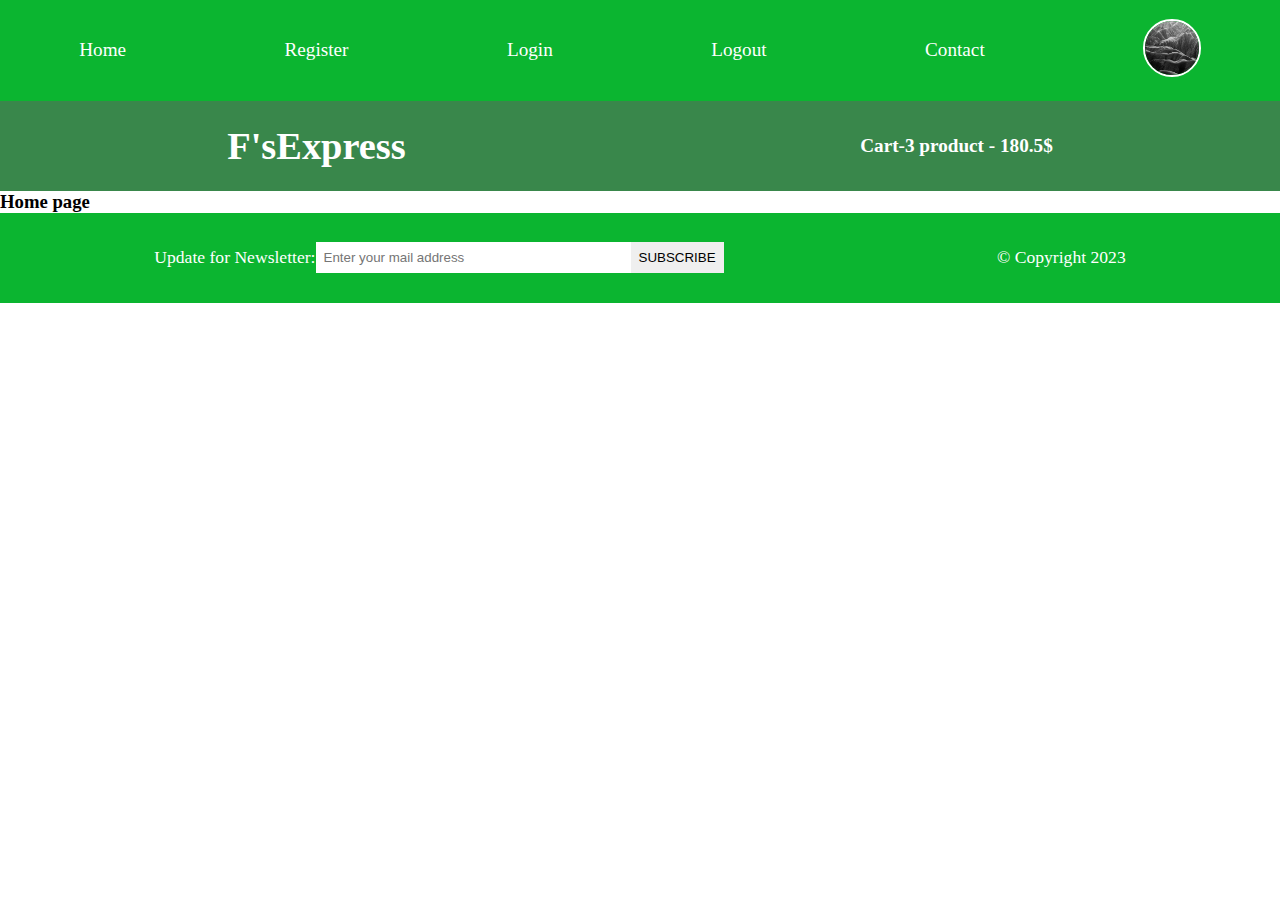
<file: index.html>
<!DOCTYPE html>
<html lang="en">
  <head>
    <meta charset="UTF-8" />
    <meta http-equiv="X-UA-Compatible" content="IE=edge" />
    <meta name="viewport" content="width=device-width, initial-scale=1.0" />
    <title>F's-hereExpress</title>
    <link
      rel="stylesheet"
      href="https://cdnjs.cloudflare.com/ajax/libs/font-awesome/6.3.0/css/all.min.css"
      integrity="sha512-SzlrxWUlpfuzQ+pcUCosxcglQRNAq/DZjVsC0lE40xsADsfeQoEypE+enwcOiGjk/bSuGGKHEyjSoQ1zVisanQ=="
      crossorigin="anonymous"
      referrerpolicy="no-referrer"
    />
    <link rel="stylesheet" href="style.css" />
  </head>
  <body>
    <!-- heading part stats here -->
    <header>
      <!-- <h1>Logo</h1> -->
      <i class="fas fa-bars fa-2x" id="menu-icon"></i>
      <nav id="menu" class="hidden">
        <ul class="nav-upper flex-space-around">
          <li class="nav__list">
            <a href="/index.html" class="nav__link">Home</a>
          </li>
          <li class="nav__list">
            <a href="/register.html" class="nav__link">Register</a>
          </li>
          <li class="nav__list">
            <a href="/login.html" class="nav__link">Login</a>
          </li>
          <li class="nav__list">
            <a href="/index.html" class="nav__link">Logout</a>
          </li>
          <li class="nav__list">
            <a href="/contact.html" class="nav__link">Contact</a>
          </li>
          <li class="nav__list">
            <a href="/profile.html" class="nav__link"
              ><img
                class="profile-icon"
                src="/images/profile-icon.jpg"
                alt="UserProfile"
            /></a>
          </li>
        </ul>

        <ul class="nav-lower flex-space-around">
          <li class="nav__list">
            <a href="/index.html" class="nav__brand nav__link">F'sExpress</a>
          </li>
          <li class="nav__list">
            <a href="/cart.html" class="nav__link"
              ><span><i class="fa-solid fa-cart-shopping"></i></span>Cart-3
              product - 180.5$</a
            >
          </li>
        </ul>
      </nav>
    </header>
    <!-- heading part ends here -->

    <main>
      <h3>Home page</h3>
    </main>

    <!-- footer starts here -->
    <footer class="footer flex-space-around">
      <div class="flex-space-around">
        <label for="subscribe">Update for Newsletter: </label>
        <input
          type="email"
          id="subscribe"
          name="subscribe"
          class="footer__input"
          placeholder="Enter your mail address"
        />
        <button class="btn btn-subscribe">subscribe</button>
      </div>
      <div>
        <p>&copy; Copyright 2023</p>
      </div>
    </footer>
    <!-- footer ends here -->

    <script src="./script/index.js"></script>
  </body>
</html>
</file>
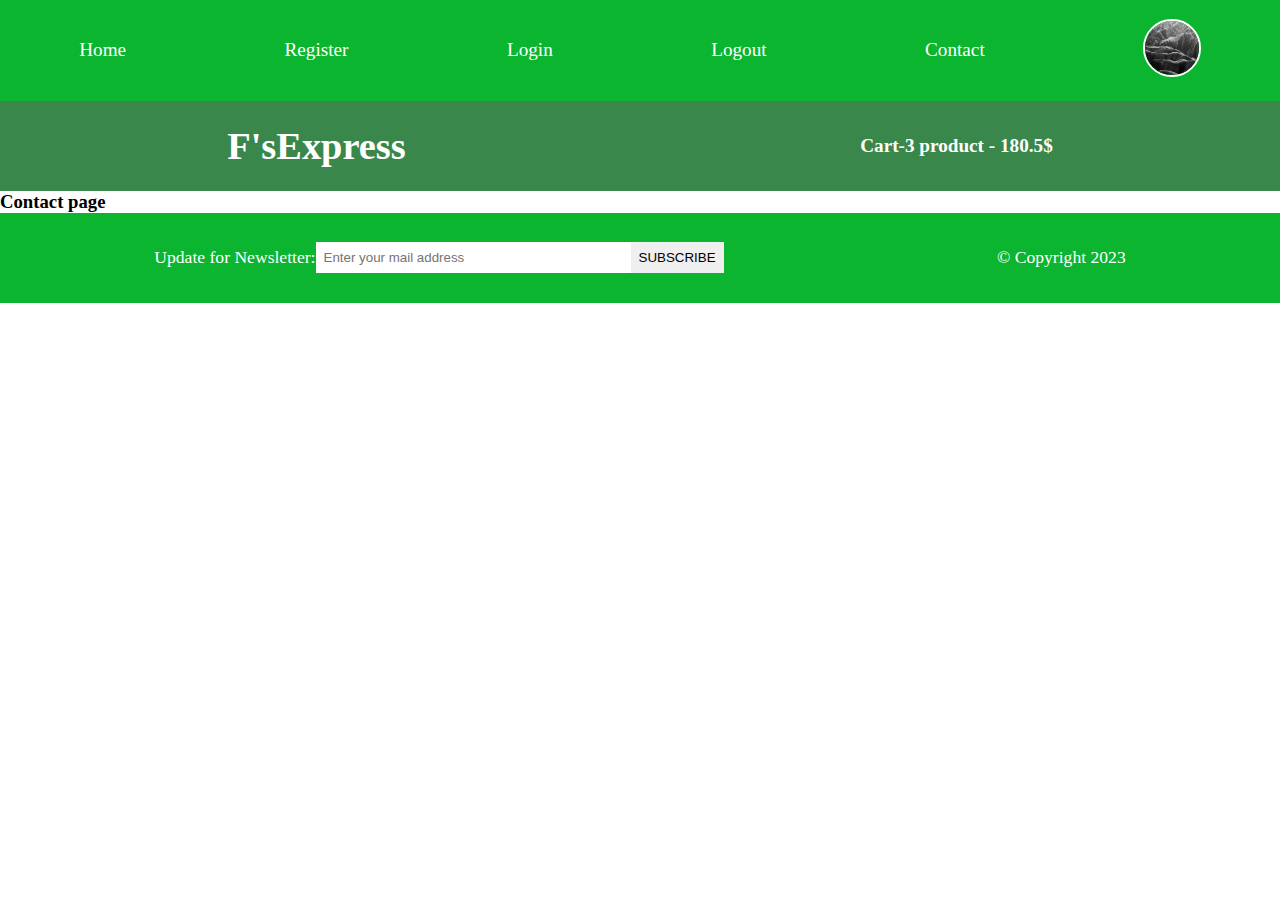
<file: contact.html>
<!DOCTYPE html>
<html lang="en">
  <head>
    <meta charset="UTF-8" />
    <meta http-equiv="X-UA-Compatible" content="IE=edge" />
    <meta name="viewport" content="width=device-width, initial-scale=1.0" />
    <title>F's-hereExpress</title>
    <link
      rel="stylesheet"
      href="https://cdnjs.cloudflare.com/ajax/libs/font-awesome/6.3.0/css/all.min.css"
      integrity="sha512-SzlrxWUlpfuzQ+pcUCosxcglQRNAq/DZjVsC0lE40xsADsfeQoEypE+enwcOiGjk/bSuGGKHEyjSoQ1zVisanQ=="
      crossorigin="anonymous"
      referrerpolicy="no-referrer"
    />
    <link rel="stylesheet" href="style.css" />
  </head>
  <body>
    <!-- heading part stats here -->
    <header>
      <!-- <h1>Logo</h1> -->
      <i class="fas fa-bars fa-2x" id="menu-icon"></i>
      <nav id="menu" class="hidden">
        <ul class="nav-upper flex-space-around">
          <li class="nav__list">
            <a href="/index.html" class="nav__link">Home</a>
          </li>
          <li class="nav__list">
            <a href="/register.html" class="nav__link">Register</a>
          </li>
          <li class="nav__list">
            <a href="/login.html" class="nav__link">Login</a>
          </li>
          <li class="nav__list">
            <a href="/index.html" class="nav__link">Logout</a>
          </li>
          <li class="nav__list">
            <a href="/contact.html" class="nav__link">Contact</a>
          </li>
          <li class="nav__list">
            <a href="/profile.html" class="nav__link"
              ><img
                class="profile-icon"
                src="/images/profile-icon.jpg"
                alt="UserProfile"
            /></a>
          </li>
        </ul>

        <ul class="nav-lower flex-space-around">
          <li class="nav__list">
            <a href="/index.html" class="nav__brand nav__link">F'sExpress</a>
          </li>
          <li class="nav__list">
            <a href="/cart.html" class="nav__link"
              ><span><i class="fa-solid fa-cart-shopping"></i></span>Cart-3
              product - 180.5$</a
            >
          </li>
        </ul>
      </nav>
    </header>
    <!-- heading part ends here -->

    <main>
      <h3>Contact page</h3>
    </main>

    <!-- footer starts here -->
    <footer class="footer flex-space-around">
      <div class="flex-space-around">
        <label for="subscribe">Update for Newsletter: </label>
        <input
          type="email"
          id="subscribe"
          name="subscribe"
          class="footer__input"
          placeholder="Enter your mail address"
        />
        <button class="btn btn-subscribe">subscribe</button>
      </div>
      <div>
        <p>&copy; Copyright 2023</p>
      </div>
    </footer>
    <!-- footer ends here -->

    <script src="./script/index.js"></script>
  </body>
</html>
</file>
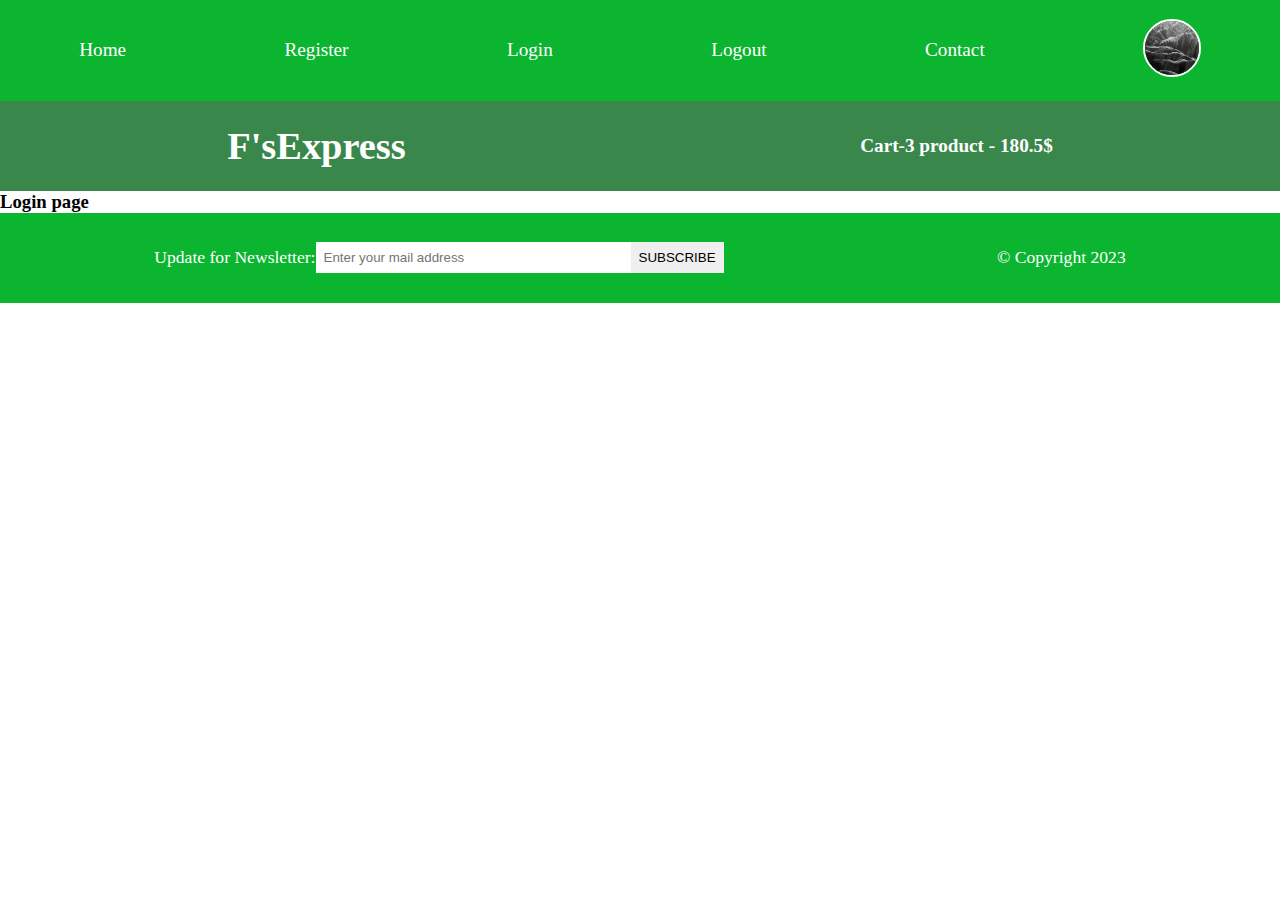
<file: login.html>
<!DOCTYPE html>
<html lang="en">
  <head>
    <meta charset="UTF-8" />
    <meta http-equiv="X-UA-Compatible" content="IE=edge" />
    <meta name="viewport" content="width=device-width, initial-scale=1.0" />
    <title>F's-hereExpress</title>
    <link
      rel="stylesheet"
      href="https://cdnjs.cloudflare.com/ajax/libs/font-awesome/6.3.0/css/all.min.css"
      integrity="sha512-SzlrxWUlpfuzQ+pcUCosxcglQRNAq/DZjVsC0lE40xsADsfeQoEypE+enwcOiGjk/bSuGGKHEyjSoQ1zVisanQ=="
      crossorigin="anonymous"
      referrerpolicy="no-referrer"
    />
    <link rel="stylesheet" href="style.css" />
  </head>
  <body>
    <!-- heading part stats here -->
    <header>
      <!-- <h1>Logo</h1> -->
      <i class="fas fa-bars fa-2x" id="menu-icon"></i>
      <nav id="menu" class="hidden">
        <ul class="nav-upper flex-space-around">
          <li class="nav__list">
            <a href="/index.html" class="nav__link">Home</a>
          </li>
          <li class="nav__list">
            <a href="/register.html" class="nav__link">Register</a>
          </li>
          <li class="nav__list">
            <a href="/login.html" class="nav__link">Login</a>
          </li>
          <li class="nav__list">
            <a href="/index.html" class="nav__link">Logout</a>
          </li>
          <li class="nav__list">
            <a href="/contact.html" class="nav__link">Contact</a>
          </li>
          <li class="nav__list">
            <a href="/profile.html" class="nav__link"
              ><img
                class="profile-icon"
                src="/images/profile-icon.jpg"
                alt="UserProfile"
            /></a>
          </li>
        </ul>

        <ul class="nav-lower flex-space-around">
          <li class="nav__list">
            <a href="/index.html" class="nav__brand nav__link">F'sExpress</a>
          </li>
          <li class="nav__list">
            <a href="/cart.html" class="nav__link"
              ><span><i class="fa-solid fa-cart-shopping"></i></span>Cart-3
              product - 180.5$</a
            >
          </li>
        </ul>
      </nav>
    </header>
    <!-- heading part ends here -->

    <main>
      <h3>Login page</h3>
    </main>

    <!-- footer starts here -->
    <footer class="footer flex-space-around">
      <div class="flex-space-around">
        <label for="subscribe">Update for Newsletter: </label>
        <input
          type="email"
          id="subscribe"
          name="subscribe"
          class="footer__input"
          placeholder="Enter your mail address"
        />
        <button class="btn btn-subscribe">subscribe</button>
      </div>
      <div>
        <p>&copy; Copyright 2023</p>
      </div>
    </footer>
    <!-- footer ends here -->

    <script src="./script/index.js"></script>
  </body>
</html>
</file>
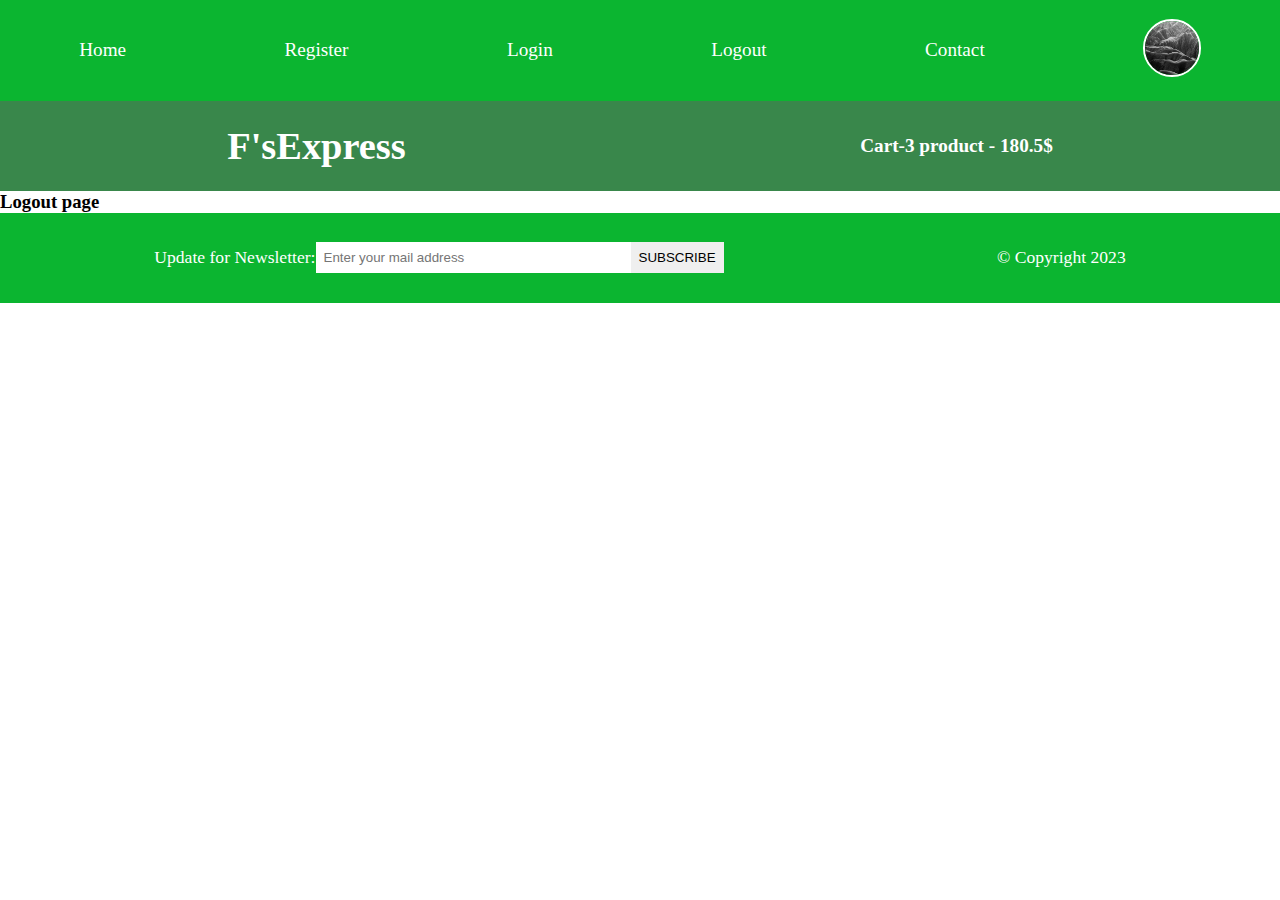
<file: logout.html>
<!DOCTYPE html>
<html lang="en">
  <head>
    <meta charset="UTF-8" />
    <meta http-equiv="X-UA-Compatible" content="IE=edge" />
    <meta name="viewport" content="width=device-width, initial-scale=1.0" />
    <title>F's-hereExpress</title>
    <link
      rel="stylesheet"
      href="https://cdnjs.cloudflare.com/ajax/libs/font-awesome/6.3.0/css/all.min.css"
      integrity="sha512-SzlrxWUlpfuzQ+pcUCosxcglQRNAq/DZjVsC0lE40xsADsfeQoEypE+enwcOiGjk/bSuGGKHEyjSoQ1zVisanQ=="
      crossorigin="anonymous"
      referrerpolicy="no-referrer"
    />
    <link rel="stylesheet" href="style.css" />
  </head>
  <body>
    <!-- heading part stats here -->
    <header>
      <!-- <h1>Logo</h1> -->
      <i class="fas fa-bars fa-2x" id="menu-icon"></i>
      <nav id="menu" class="hidden">
        <ul class="nav-upper flex-space-around">
          <li class="nav__list">
            <a href="/index.html" class="nav__link">Home</a>
          </li>
          <li class="nav__list">
            <a href="/register.html" class="nav__link">Register</a>
          </li>
          <li class="nav__list">
            <a href="/login.html" class="nav__link">Login</a>
          </li>
          <li class="nav__list">
            <a href="/index.html" class="nav__link">Logout</a>
          </li>
          <li class="nav__list">
            <a href="/contact.html" class="nav__link">Contact</a>
          </li>
          <li class="nav__list">
            <a href="/profile.html" class="nav__link"
              ><img
                class="profile-icon"
                src="/images/profile-icon.jpg"
                alt="UserProfile"
            /></a>
          </li>
        </ul>

        <ul class="nav-lower flex-space-around">
          <li class="nav__list">
            <a href="/index.html" class="nav__brand nav__link">F'sExpress</a>
          </li>
          <li class="nav__list">
            <a href="/cart.html" class="nav__link"
              ><span><i class="fa-solid fa-cart-shopping"></i></span>Cart-3
              product - 180.5$</a
            >
          </li>
        </ul>
      </nav>
    </header>
    <!-- heading part ends here -->

    <main>
      <h3>Logout page</h3>
    </main>

    <!-- footer starts here -->
    <footer class="footer flex-space-around">
      <div class="flex-space-around">
        <label for="subscribe">Update for Newsletter: </label>
        <input
          type="email"
          id="subscribe"
          name="subscribe"
          class="footer__input"
          placeholder="Enter your mail address"
        />
        <button class="btn btn-subscribe">subscribe</button>
      </div>
      <div>
        <p>&copy; Copyright 2023</p>
      </div>
    </footer>
    <!-- footer ends here -->

    <script src="./script/index.js"></script>
  </body>
</html>
</file>
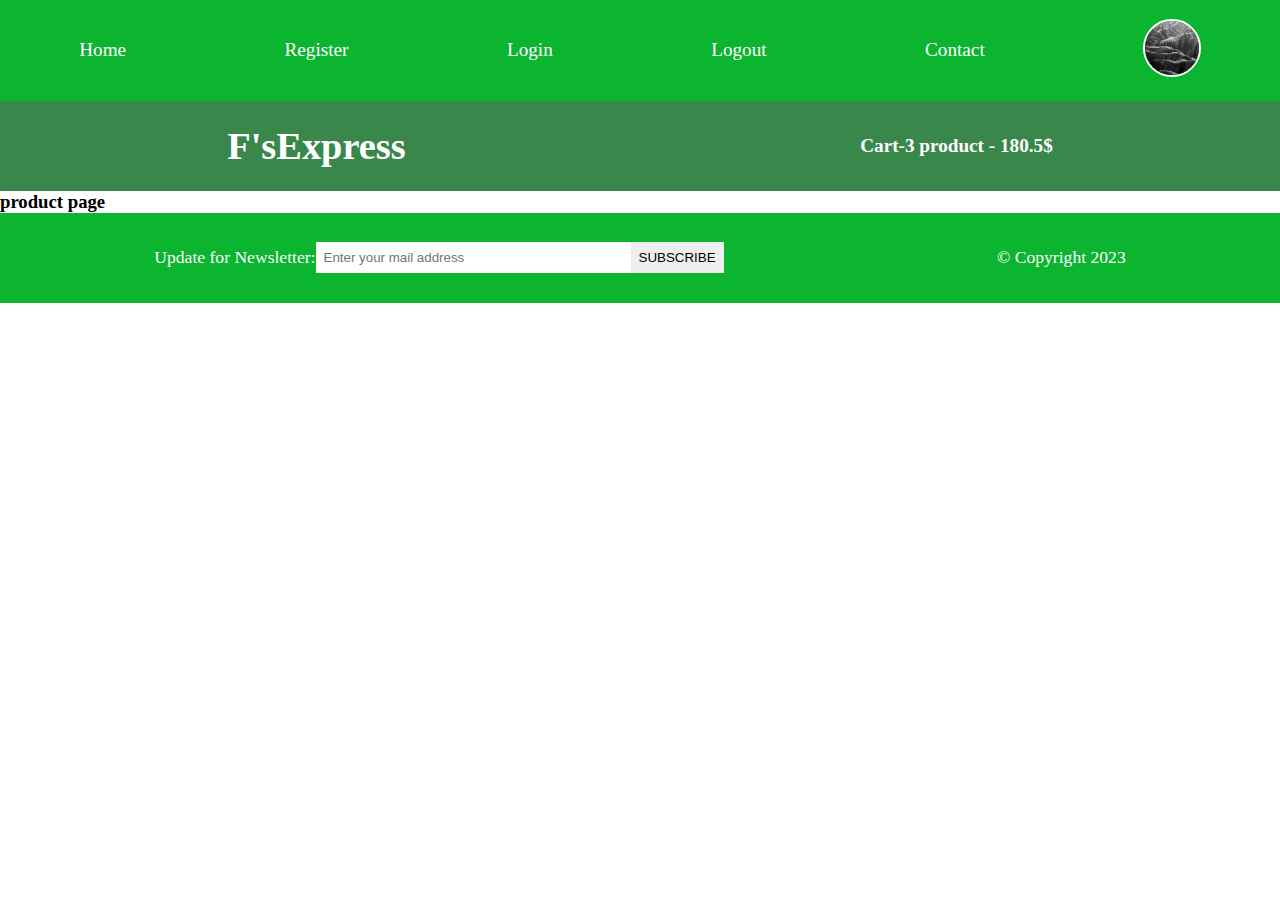
<file: product.html>
<!DOCTYPE html>
<html lang="en">
  <head>
    <meta charset="UTF-8" />
    <meta http-equiv="X-UA-Compatible" content="IE=edge" />
    <meta name="viewport" content="width=device-width, initial-scale=1.0" />
    <title>F's-hereExpress</title>
    <link
      rel="stylesheet"
      href="https://cdnjs.cloudflare.com/ajax/libs/font-awesome/6.3.0/css/all.min.css"
      integrity="sha512-SzlrxWUlpfuzQ+pcUCosxcglQRNAq/DZjVsC0lE40xsADsfeQoEypE+enwcOiGjk/bSuGGKHEyjSoQ1zVisanQ=="
      crossorigin="anonymous"
      referrerpolicy="no-referrer"
    />
    <link rel="stylesheet" href="style.css" />
  </head>
  <body>
    <!-- heading part stats here -->
    <header>
      <!-- <h1>Logo</h1> -->
      <nav>
        <ul class="nav-upper flex-space-around">
          <li class="nav__list">
            <a href="/index.html" class="nav__link">Home</a>
          </li>
          <li class="nav__list">
            <a href="/register.html" class="nav__link">Register</a>
          </li>
          <li class="nav__list">
            <a href="/login.html" class="nav__link">Login</a>
          </li>
          <li class="nav__list">
            <a href="/index.html" class="nav__link">Logout</a>
          </li>
          <li class="nav__list">
            <a href="/contact.html" class="nav__link">Contact</a>
          </li>
          <li class="nav__list">
            <a href="/profile.html" class="nav__link"
              ><img
                class="profile-icon"
                src="/images/profile-icon.jpg"
                alt="UserProfile"
            /></a>
          </li>
        </ul>

        <ul class="nav-lower flex-space-around">
          <li class="nav__list">
            <a href="/index.html" class="nav__brand nav__link">F'sExpress</a>
          </li>
          <li class="nav__list">
            <a href="/cart.html" class="nav__link"
              ><span><i class="fa-solid fa-cart-shopping"></i></span>Cart-3
              product - 180.5$</a
            >
          </li>
        </ul>
      </nav>
    </header>
    <!-- heading part ends here -->

    <main>
      <h3>product page</h3>
    </main>

    <!-- footer starts here -->
    <footer class="footer flex-space-around">
      <div class="flex-space-around">
        <label for="subscribe">Update for Newsletter: </label>
        <input
          type="email"
          id="subscribe"
          name="subscribe"
          class="footer__input"
          placeholder="Enter your mail address"
        />
        <button class="btn btn-subscribe">subscribe</button>
      </div>
      <div>
        <p>&copy; Copyright 2023</p>
      </div>
    </footer>
    <!-- footer ends here -->

    <script src="./script/index.js"></script>
  </body>
</html>
</file>
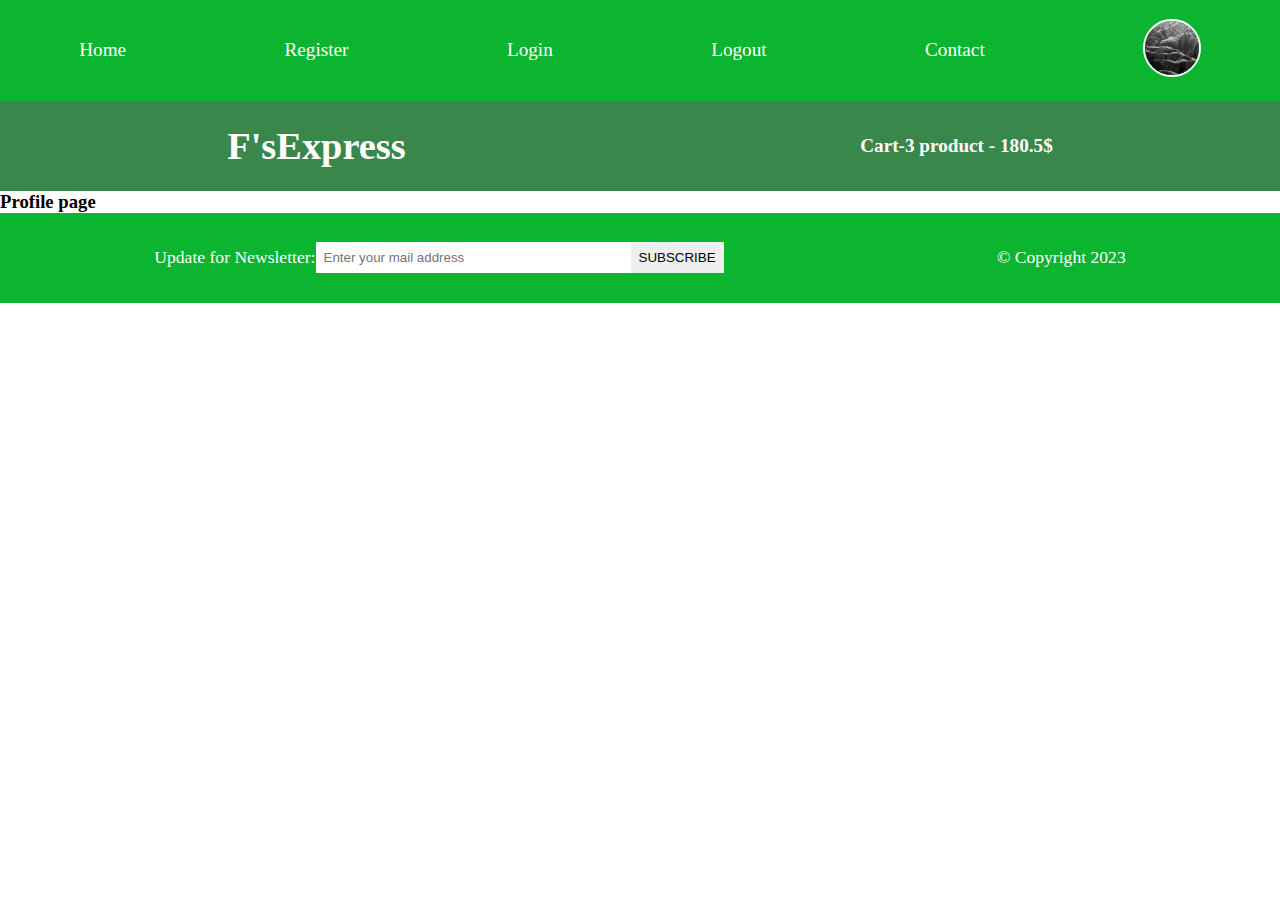
<file: profile.html>
<!DOCTYPE html>
<html lang="en">
  <head>
    <meta charset="UTF-8" />
    <meta http-equiv="X-UA-Compatible" content="IE=edge" />
    <meta name="viewport" content="width=device-width, initial-scale=1.0" />
    <title>F's-hereExpress</title>
    <link
      rel="stylesheet"
      href="https://cdnjs.cloudflare.com/ajax/libs/font-awesome/6.3.0/css/all.min.css"
      integrity="sha512-SzlrxWUlpfuzQ+pcUCosxcglQRNAq/DZjVsC0lE40xsADsfeQoEypE+enwcOiGjk/bSuGGKHEyjSoQ1zVisanQ=="
      crossorigin="anonymous"
      referrerpolicy="no-referrer"
    />
    <link rel="stylesheet" href="style.css" />
  </head>
  <body>
    <!-- heading part stats here -->
    <header>
      <!-- <h1>Logo</h1> -->
      <i class="fas fa-bars fa-2x" id="menu-icon"></i>
      <nav id="menu" class="hidden">
        <ul class="nav-upper flex-space-around">
          <li class="nav__list">
            <a href="/index.html" class="nav__link">Home</a>
          </li>
          <li class="nav__list">
            <a href="/register.html" class="nav__link">Register</a>
          </li>
          <li class="nav__list">
            <a href="/login.html" class="nav__link">Login</a>
          </li>
          <li class="nav__list">
            <a href="/index.html" class="nav__link">Logout</a>
          </li>
          <li class="nav__list">
            <a href="/contact.html" class="nav__link">Contact</a>
          </li>
          <li class="nav__list">
            <a href="/profile.html" class="nav__link"
              ><img
                class="profile-icon"
                src="/images/profile-icon.jpg"
                alt="UserProfile"
            /></a>
          </li>
        </ul>

        <ul class="nav-lower flex-space-around">
          <li class="nav__list">
            <a href="/index.html" class="nav__brand nav__link">F'sExpress</a>
          </li>
          <li class="nav__list">
            <a href="/cart.html" class="nav__link"
              ><span><i class="fa-solid fa-cart-shopping"></i></span>Cart-3
              product - 180.5$</a
            >
          </li>
        </ul>
      </nav>
    </header>
    <!-- heading part ends here -->

    <main>
      <h3>Profile page</h3>
    </main>

    <!-- footer starts here -->
    <footer class="footer flex-space-around">
      <div class="flex-space-around">
        <label for="subscribe">Update for Newsletter: </label>
        <input
          type="email"
          id="subscribe"
          name="subscribe"
          class="footer__input"
          placeholder="Enter your mail address"
        />
        <button class="btn btn-subscribe">subscribe</button>
      </div>
      <div>
        <p>&copy; Copyright 2023</p>
      </div>
    </footer>
    <!-- footer ends here -->

    <script src="./script/index.js"></script>
  </body>
</html>
</file>
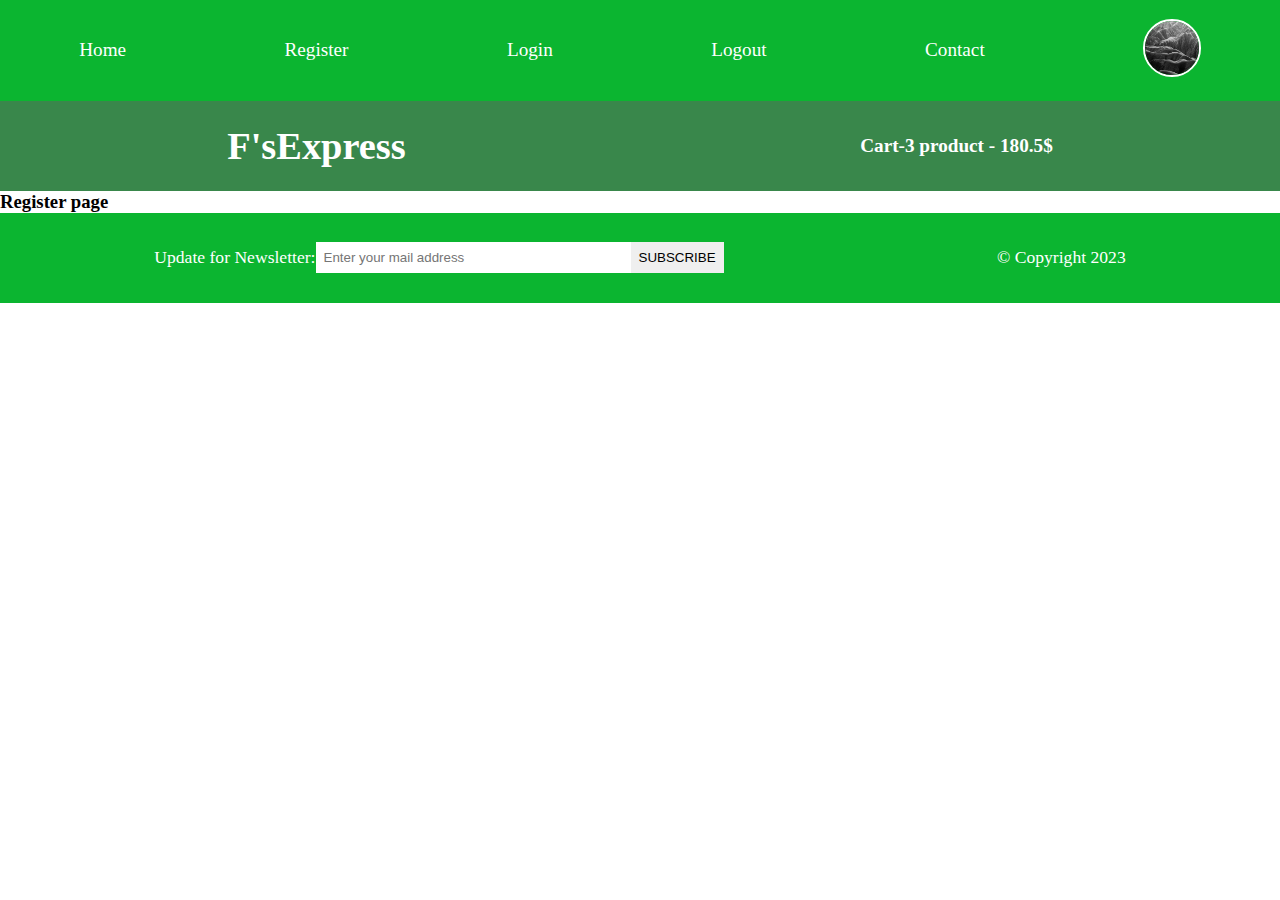
<file: register.html>
<!DOCTYPE html>
<html lang="en">
  <head>
    <meta charset="UTF-8" />
    <meta http-equiv="X-UA-Compatible" content="IE=edge" />
    <meta name="viewport" content="width=device-width, initial-scale=1.0" />
    <title>F's-hereExpress</title>
    <link
      rel="stylesheet"
      href="https://cdnjs.cloudflare.com/ajax/libs/font-awesome/6.3.0/css/all.min.css"
      integrity="sha512-SzlrxWUlpfuzQ+pcUCosxcglQRNAq/DZjVsC0lE40xsADsfeQoEypE+enwcOiGjk/bSuGGKHEyjSoQ1zVisanQ=="
      crossorigin="anonymous"
      referrerpolicy="no-referrer"
    />
    <link rel="stylesheet" href="style.css" />
  </head>
  <body>
    <!-- heading part stats here -->
    <header>
      <!-- <h1>Logo</h1> -->
      <i class="fas fa-bars fa-2x" id="menu-icon"></i>
      <nav id="menu" class="hidden">
        <ul class="nav-upper flex-space-around">
          <li class="nav__list">
            <a href="/index.html" class="nav__link">Home</a>
          </li>
          <li class="nav__list">
            <a href="/register.html" class="nav__link">Register</a>
          </li>
          <li class="nav__list">
            <a href="/login.html" class="nav__link">Login</a>
          </li>
          <li class="nav__list">
            <a href="/index.html" class="nav__link">Logout</a>
          </li>
          <li class="nav__list">
            <a href="/contact.html" class="nav__link">Contact</a>
          </li>
          <li class="nav__list">
            <a href="/profile.html" class="nav__link"
              ><img
                class="profile-icon"
                src="/images/profile-icon.jpg"
                alt="UserProfile"
            /></a>
          </li>
        </ul>

        <ul class="nav-lower flex-space-around">
          <li class="nav__list">
            <a href="/index.html" class="nav__brand nav__link">F'sExpress</a>
          </li>
          <li class="nav__list">
            <a href="/cart.html" class="nav__link"
              ><span><i class="fa-solid fa-cart-shopping"></i></span>Cart-3
              product - 180.5$</a
            >
          </li>
        </ul>
      </nav>
    </header>
    <!-- heading part ends here -->

    <main>
      <h3>Register page</h3>
    </main>

    <!-- footer starts here -->
    <footer class="footer flex-space-around">
      <div class="flex-space-around">
        <label for="subscribe">Update for Newsletter: </label>
        <input
          type="email"
          id="subscribe"
          name="subscribe"
          class="footer__input"
          placeholder="Enter your mail address"
        />
        <button class="btn btn-subscribe">subscribe</button>
      </div>
      <div>
        <p>&copy; Copyright 2023</p>
      </div>
    </footer>
    <!-- footer ends here -->

    <script src="./script/index.js"></script>
  </body>
</html>
</file>
<file: style.css>
/* reset code and common css starts there */
:root {
  --primary-color: rgb(11, 181, 48);
  --secondary-color: rgba(36, 122, 55, 0.9);
  --padding: 0.5rem;
  --transition: all 0.3s;
  --border-radius: 0.6em;
  --box-shadow: 0.1em 0.2em, 0.8em rgba(205, 202, 202, 0.5);
}

* {
  box-sizing: border-box;
  list-style-type: none;
  margin: 0;
  padding: 0;
  outline: none;
  text-decoration: none;
}

html {
  scroll-behavior: smooth;
}

img {
  width: 100%;
  height: auto;
}

.flex-space-around {
  display: flex;
  justify-content: space-around;
  align-items: center;
}
.btn {
  border: none;
  padding: var(--padding);
  cursor: pointer;
  text-transform: uppercase;
  transition: var(--transition);
}
.btn:hover {
  background-color: var(--secondary-color);
}
/* reset code and common css starts there */

/* navbar starts there */
#menu-icon{
  display: none;
}
nav {
  font-family: fantasy;
  font-size: 1.2em;

  position: sticky;
  top: 0;
  left: 0;
  z-index: 100;
}

.nav-upper {
  min-height: 10vh;
  background-color: var(--primary-color);
  padding: 1em 0;
}

.nav__list {
  transition: var(--transition);
}
.nav__list:hover {
  text-decoration: overline;
  color: #000000;
}

.nav__link {
  color: #ffffff;
  transition: var(--transition);
}
.nav__link:hover {
  color: #000000;
}

.profile-icon {
  width: 3em;
  height: 3em;
  border-radius: 50%;
  border: 2px solid #ffffff;
  filter: saturate(0);
  transition: var(--transition);
}
.profile-icon:hover {
  filter: saturate(1);
}

.nav-lower {
  min-height: 10vh;
  background-color: var(--secondary-color);
  font-weight: bolder;
}

.nav__brand {
  font-size: 2em;
}
/* navbar starts there */

/* footer starts here */
.footer {
  padding: 1em;
  background-color: var(--primary-color);
  min-height: 10vh;
  color: #ffffff;
  font-size: 1.1rem;
}
.btn-subscribe {
  margin-left: -5px;
}
.footer__input {
  border: none;
  padding: var(--padding);
  width: 20rem;
}
/* footer ends here */

/* navbar responsive starts there */
@media (max-width: 992px) {
  .flex-space-around {
    flex-direction: column;
    gap: 1em;
    padding: 1em o;
  }
  #menu-icon{
    display: block;
    text-align: center;
    margin: 1rem 0;
    cursor: pointer;
  }
  .hidden{
    display: none;
  }
}
@media (max-width: 768px) {
}
@media (max-width: 600px) {
}
@media (max-width: 992px) {
}
/* navbar responsive starts there */
</file>
